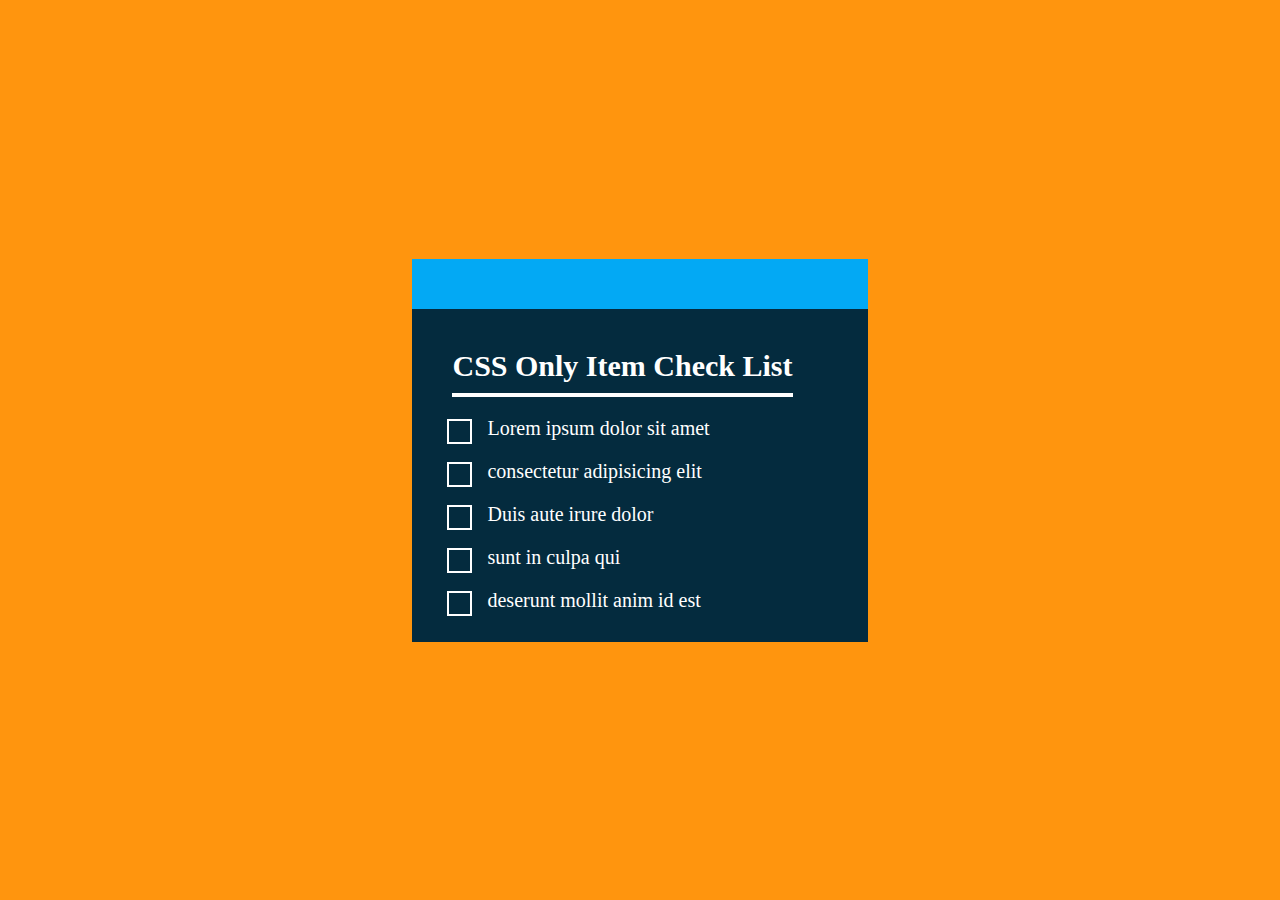
<file: src/blocked/index.html>
<!DOCTYPE html>
<html lang="en">
	<head>
		<title>Website blocked!</title>
		<meta charset="utf-8">
		<meta name="viewport" content="width=device-width, initial-scale=1">
		<link rel="shortcut icon" href="../icons/icon-96.png">
		<link rel="stylesheet" href="theme.css">
	</head>
<body>
	<div class="list">
		<h2>CSS Only Item Check List</h2>
		<label>
			<input type="checkbox" name="">
			<i></i>
			<span>Lorem ipsum dolor sit amet</span>
		</label>
		<label>
			<input type="checkbox" name="">
			<i></i>
			<span>consectetur adipisicing elit</span>
		</label>
		<label>
			<input type="checkbox" name="">
			<i></i>
			<span>Duis aute irure dolor</span>
		</label>
		<label>
			<input type="checkbox" name="">
			<i></i>
			<span>sunt in culpa qui</span>
		</label>
		<label>
			<input type="checkbox" name="">
			<i></i>
			<span>deserunt mollit anim id est</span>
		</label>
	</div>
</body>
</html>
</file>
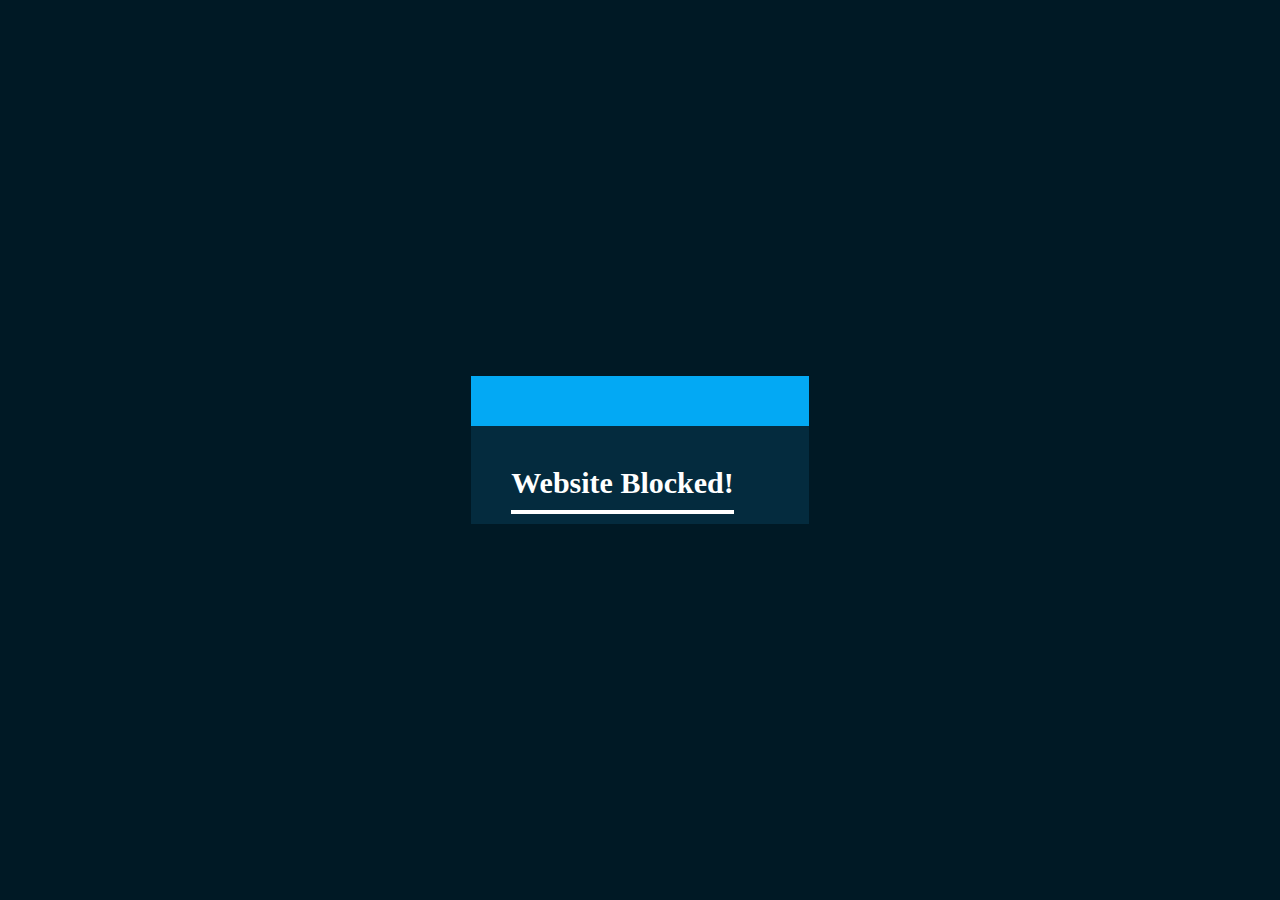
<file: src/blocked/blockpage.html>
<!DOCTYPE html>
<html lang="en">
<head>
    <meta name="viewport" content="width=device-width, initial-scale=1.0">
    <meta charset="UTF-8">
    <title>Website blocked!</title>
    <link rel="stylesheet" href="style.css">
</head>
<body>
    <div class="list">
        <h2>Website Blocked!</h2>
        <div id="tasksChecklist"></div>
    </div>

    <script src="../lib/i18n_helper.js"></script>
    <script src="script.js"></script>
</body>
</html>
</file>
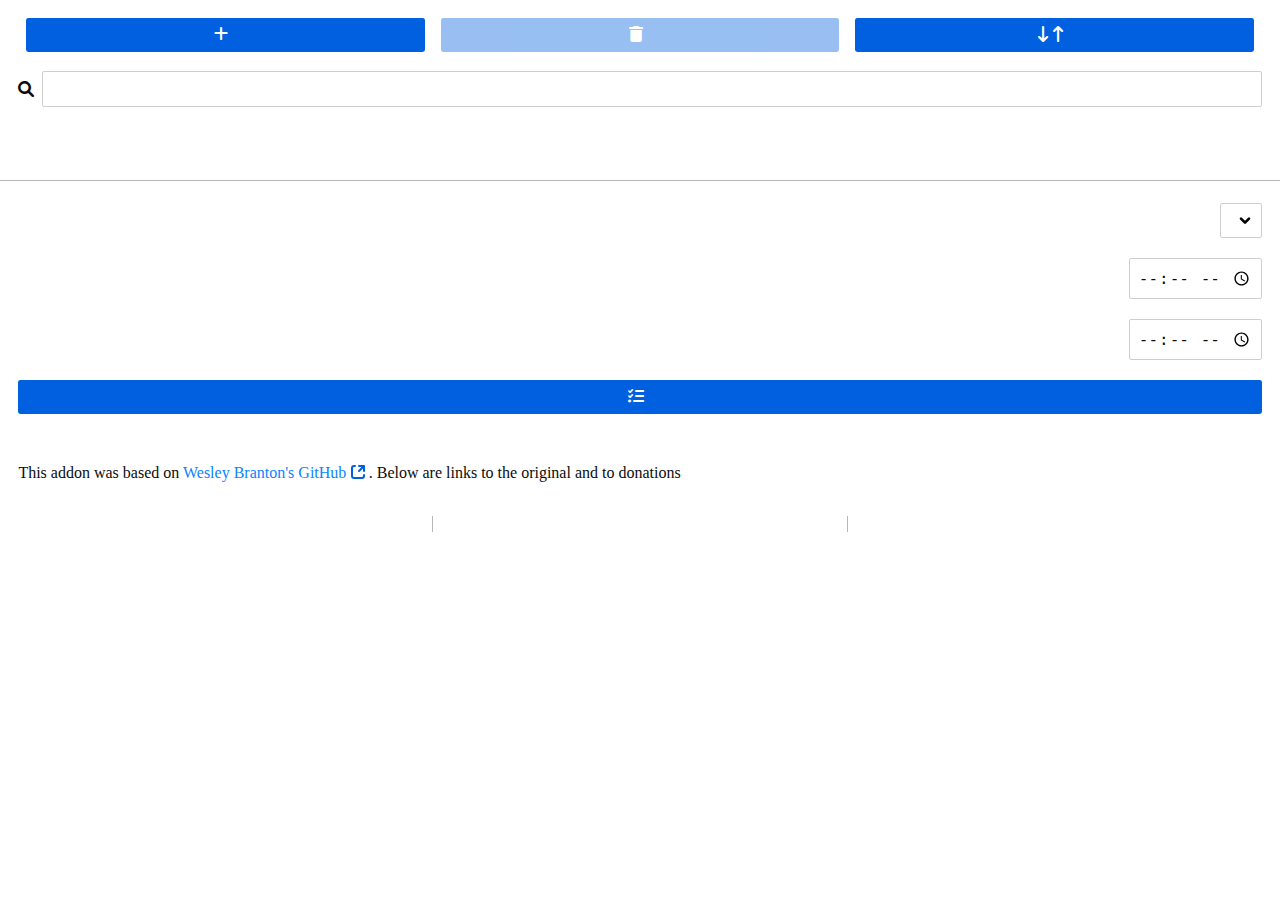
<file: src/options/options.html>
<!-- This Source Code Form is subject to the terms of the Mozilla Public
   - License, v. 2.0. If a copy of the MPL was not distributed with this
   - file, You can obtain one at https://mozilla.org/MPL/2.0/. -->

<!DOCTYPE html>
<html>

<head>
    <title>Website Blocker Options</title>
    <meta charset="utf-8">
    <meta name="viewport" content="width=device-width, initial-scale=1">
    <link rel="shortcut icon" href="../icons/icon-96.png">
    <link rel="stylesheet" href="../lib/new_browser_style.css">
    <link rel="stylesheet" href="../lib/fontawesome/css/fontawesome.css">
    <link rel="stylesheet" href="../lib/fontawesome/css/solid.css">
    <link rel="stylesheet" href="style/theme.css">
</head>

<body class="browser-style">

    <div id="private-browsing-warning" class="panel-section has-help hidden">
        <div class="message-bar warning">
            <span>
                <span data-i18n="bannerPrivateBrowsing"></span>
                <a href="https://github.com/WesleyBranton/Website-Blocker/wiki/Allow-addon-to-run-in-Private-Browsing-mode" target="_blank" class="internal" data-i18n="actionLearnMore"></a>
            </span>
        </div>
    </div>

    <div id="dialog-add" class="dialog hidden">
        <div class="panel-section has-help">
            <strong data-i18n="headerAdd"></strong>
        </div>
        <div class="panel-section has-help">
            <label for="add-mode" data-i18n="addModeLabel"></label>
            <select id="add-mode" style="flex: 2;">
                <option value="domain" selected data-i18n="addModeDomain"></option>
                <option value="subdomain" data-i18n="addModeSubdomain"></option>
                <option value="page" data-i18n="addModePage"></option>
                <option value="custom" data-i18n="addModeCustom"></option>
            </select>
        </div>
        <div class="panel-section has-help">
            <label for="add-url" data-i18n="addUrlLabel"></label>
            <input type="text" id="add-url" placeholder="*.example.com" autocomplete="off" autocorrect="off" autocapitalize="off" spellcheck="false" style="flex: 2;">
        </div>
        <div class="panel-section">
            <div id="error-add" class="error"></div>
            <div>
                <button id="add-help" class="ghost">
                    <i class="fa-solid fa-circle-question"></i>
                    <span data-i18n="actionHelp"></span>
                </button>
                <button id="add-cancel" class="secondary">
                    <i class="fa-solid fa-xmark"></i>
                    <span data-i18n="actionCancel"></span>
                </button>
                <button id="add-finish" class="default">
                    <i class="fa-solid fa-plus"></i>
                    <span data-i18n="actionAdd"></span>
                </button>
            </div>
        </div>
    </div>

    <div id="dialog-delete" class="dialog hidden">
        <div class="panel-section has-help">
            <strong data-i18n="headerDelete"></strong>
        </div>
        <div id="delete-list-container" class="panel-section has-help">
            <ul id="delete-list">
                <!-- Populated by updateDeleteWebsiteList() -->
            </ul>
        </div>
        <div class="panel-section">
            <div class="error" data-i18n="deleteWarning"></div>
            <div>
                <button id="delete-cancel" class="secondary">
                    <i class="fa-solid fa-xmark"></i>
                    <span data-i18n="actionCancel"></span>
                </button>
                <button id="delete-finish" class="default">
                    <i class="fa-solid fa-trash"></i>
                    <span data-i18n="actionDelete"></span>
                </button>
            </div>
        </div>
    </div>

    <div id="dialog-backup" class="dialog hidden">
        <div class="panel-section has-help">
            <strong data-i18n="actionImportAndExport" data-i18n-placeholders="actionImport, actionExport"></strong>
        </div>
        <div class="panel-section">
            <label data-i18n="exportLabel"></label>
            <button id="backup-download" class="default">
                <i class="fa-solid fa-file-export"></i>
                <span data-i18n="actionExport"></span>
            </button>
        </div>
        <div class="panel-section-separator"></div>
        <div class="panel-section">
            <label data-i18n="importLabel"></label>
            <div style="text-align: right;">
                <label id="backup-filename" data-i18n="importNoFile"></label>
                <br>
                <label id="backup-overwrite-container" for="backup-overwrite">
                    <input type="checkbox" id="backup-overwrite">
                    <span data-i18n="importClearExisting"></span>
                </label>
                <br>
                <input id="backup-file" type="file" accept=".json">
                <button id="backup-browse" class="default">
                    <i class="fa-solid fa-folder-open"></i>
                    <span data-i18n="importSelectFile"></span>
                </button>
                <button id="backup-upload" class="default" disabled>
                    <i class="fa-solid fa-file-import"></i>
                    <span data-i18n="actionImport"></span>
                </button>
            </div>
        </div>
        <div class="panel-section-separator"></div>
        <div class="panel-section">
            <div id="error-backup" class="error"></div>
            <div>
                <button id="backup-finish" class="default">
                    <i class="fa-solid fa-xmark"></i>
                    <span data-i18n="actionClose"></span>
                </button>
            </div>
        </div>
    </div>

    <div class="panel-section has-help">
        <div class="button-row">
            <button id='button-add' class="default">
                <i class="fa-solid fa-plus"></i>
                <span data-i18n="actionAdd"></span>
            </button>
            <button id='button-delete' class="default" disabled>
                <i class="fa-solid fa-trash"></i>
                <span data-i18n="actionDelete"></span>
            </button>
            <button id='button-backup' class="default">
                <i class="fa-solid fa-arrow-down-long" style="margin-right: 0;"></i>
                <i class="fa-solid fa-arrow-up-long"></i>
                <span data-i18n="actionImportAndExport" data-i18n-placeholders="actionImport, actionExport"></span>
            </button>
            
        </div>
    </div>
    <div class="panel-section has-help">
        <i class="fa-solid fa-magnifying-glass" style="flex: 0;"></i>
        <div class="button-row" style="flex: 1; margin-left: 0.5em;">
            <input id="search" type="text">
        </div>
    </div>
    <div class="panel-section has-help">
        <strong data-i18n="headerList"></strong>
    </div>
    <div class="panel-section help-row">
        <div id="url-list" class="panel-section panel-section-list"></div>
    </div>
    <div class="panel-section help-row">
        <div id="url-list-empty" class="panel-section" data-i18n="listEmpty"></div>
    </div>
    <div class="panel-section help-row hidden">
        <div id="url-list-notfound" class="panel-section" data-i18n="listEmptySearch"></div>
    </div>

    <form name="settings">
        <div class="panel-section-separator"></div>
        <div class="panel-section has-help">
            <strong data-i18n="headerSettings"></strong>
        </div>
        <div class="panel-section help-row">
            <label for="showError" data-i18n="optionShowError"></label>
            <select id="showError" name="showError">
                <option value="yes" data-i18n="valueYes"></option>
                <option value="no" data-i18n="valueNo"></option>
            </select>
        </div>
        <div class="panel-section help-row">
            <label for="reset-time" data-i18n="optionResetTime"></label>
            <input type="time" id="reset-time" name="resetTime">
        </div>
        <div class="panel-section help-row">
            <label for="task-time" data-i18n="optionTaskTime"></label>
            <input type="time" id="task-time" name="taskTime">
        </div>
        <div class="panel-section help-row">
            <button id="create-tasks-button" class="default">
                <i class="fa-solid fa-tasks"></i>
                <span data-i18n="actionCreateTasks"></span>
            </button>
        </div>
    </form>
    <div class="panel-section has-help">
        <p>This addon was based on <a href="https://github.com/WesleyBranton/Website-Blocker" target="_blank">Wesley Branton's GitHub</a>. Below are links to the original and to donations</p>
    </div>
    <footer class="panel-section panel-section-footer">
        <div>
            <a href="https://github.com/WesleyBranton/Website-Blocker/wiki" target="_blank" class="internal" data-i18n="actionHelp"></a>
        </div>
        <div>
            <a href="https://paypal.me/wbrantonaddons" target="_blank" class="internal" data-i18n="linkDonate"></a>
        </div>
        <div>
            <a id="feedbacklink" class="internal" data-i18n="linkFeedback"></a>
        </div>
    </footer>

    <template id="template-rule">
        <div class="panel-list-item">
            <div class="icon">
                <input type="checkbox" class="checkbox">
            </div>
            <div class="text"></div>
        </div>
    </template>

    <script src="script/class/Website.js"></script>
    <script src="../lib/i18n_helper.js"></script>
    <script src="script/main.js"></script>
</body>

</html>
</file>
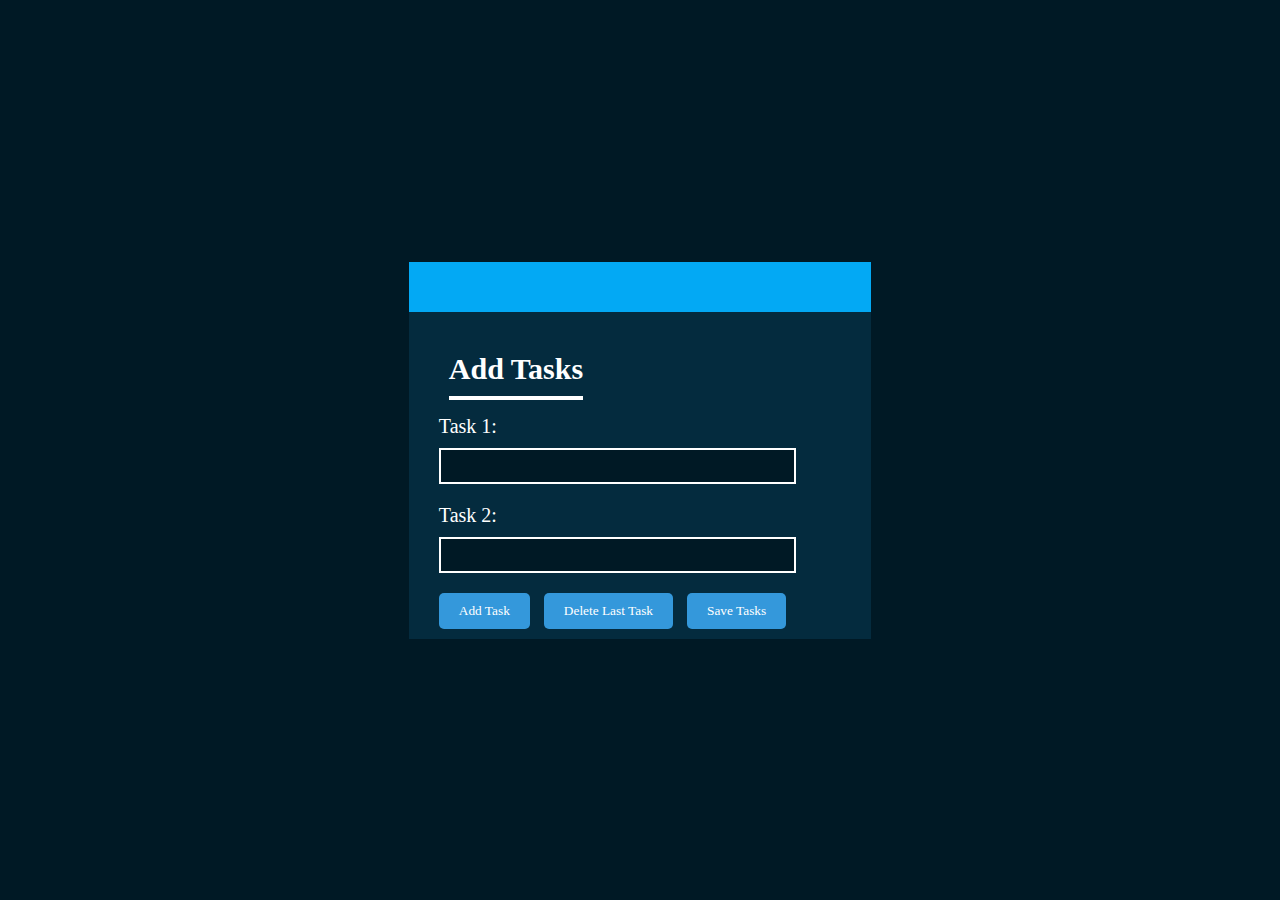
<file: src/tasks/tasks.html>
<!DOCTYPE html>
<html>

<head>
    <title>Tasks!</title>
    <meta charset="utf-8">
    <meta name="viewport" content="width=device-width, initial-scale=1">
    <link rel="shortcut icon" href="../icons/icon-96.png">
    <link rel="stylesheet" href="theme.css">
</head>

<body>
    <div class="list">
        <h2>Add Tasks</h2>
        <form id="tasksForm">
            <!-- Tasks will be dynamically added here via script.js -->
        </form>
        <button type="button" id="addTaskButton">Add Task</button>
        <button type="button" id="deleteTaskButton">Delete Last Task</button>
        <button type="button" id="saveTasksButton">Save Tasks</button>
    </div>

    <script src="../lib/i18n_helper.js"></script>
    <script src="script.js"></script>
</body>

</html>
</file>
<file: src/blocked/theme.css>
* {
    margin: 0;
    padding: 0;
    font-family: consolas;
    box-sizing: border-box;
}

body {
    display: flex;
    justify-content: center;
    align-items: center;
    min-height: 100vh;
    overflow: hidden;
    background: #FF950E;
}

.list {
    padding: 30px 75px 10px 30px;
    position: relative;
    background: #042b3e;
    border-top: 50px solid #03A9F4;
}

h2 {
    color: white;
    font-size: 30px;
    padding: 10px 0;
    margin-left: 10px;
    display: inline-block;
    border-bottom: 4px solid #fff;
}

.list label {
    position: relative;
    display: block;
    margin: 20px 0;
    color: #fff;
    font-size: 20px;
}

.list input[type="checkbox"] {
    -webkit-appearance: none;
}

.list i {
    position: absolute;
    top: 2px;
    display: inline-block;
    width: 25px;
    height: 25px;
    border: 2px solid #fff;
}

.list input[type="checkbox"]:checked ~ i {
    top: 1px;
    border-top: none;
    border-right: none;
    height: 15px;
    width: 25px;
    transform: rotate(-45deg);
}

.list span {
    position: relative;
    left: 40px;
    transition: 0.5s;
}

.list span:before {
    content: '';
    position: absolute;
    top: 50%;
    left: 0;
    width: 100%;
    height: 1px;
    background: #fff;
    transform: translateY(-50%) scaleX(0);
    transform-origin: right;
    transition: transform 0.5s;
}

.list input[type="checkbox"]:checked ~ span {
    color: #154e6b;
}

.list input[type="checkbox"]:checked ~ span:before {
    transform: translateY(-50%) scaleX(1);
    transform-origin: left;
    transition: transform 0.5s;
    transition-delay: 0.5s;
}
</file>
<file: src/blocked/style.css>
*
{
    margin: 0;
    padding: 0;
    font-family: consolas;
    box-sizing: border-box;
}
body
{
    display: flex;
    justify-content: center;
    align-items: center;
    min-height: 100vh;
    overflow: hidden;
    background: #001925;
}
.list
{
    padding: 30px 75px 10px 30px;
    position: relative;
    background: #042b3e;
    border-top: 50px solid #03A9F4;
}
h2
{
    color: #fff;
    font-size: 30px;
    padding: 10px 0;
    margin-left: 10px;
    display: inline-block;
    border-bottom: 4px solid #fff;
}
.list label
{
    position: relative;
    display: block;
    margin: 40px 0;
    color: #fff;
    font-size: 24px;
}
.list input[type="checkbox"]
{
    -webkit-appearance: none;
}
.list i
{
    position: absolute;
    top: 2px;
    display: inline-block;
    width: 25px;
    height: 25px;
    border: 2px solid #fff;
}
.list input[type="checkbox"]:checked ~ i
{
    top: 1px;
    border-top: none;
    border-right: none;
    height: 15px;
    width: 25px;
    transform: rotate(-45deg);
}
.list span
{
    position: relative;
    left: 40px;
    transition: 0.5s;
}
.list span:before
{
    content: '';
    position: absolute;
    top: 50%;
    left: 0;
    width: 100%;
    height: 1px;
    background: #fff;
    transform: translateY(-50%) scaleX(0);
    transform-origin: right;
    transition: transform 0.5s;
}
.list input[type="checkbox"]:checked ~ span
{
    color: #154e6b;
}
.list input[type="checkbox"]:checked ~ span:before
{
    transform: translateY(-50%) scaleX(1);
    transform-origin: left;
    transition: transform 0.5s;
    transition-delay: 0.5s;
}
</file>
<file: src/lib/new_browser_style.css>
/* This Source Code Form is subject to the terms of the Mozilla Public
 * License, v. 2.0. If a copy of the MPL was not distributed with this
 * file, You can obtain one at https://mozilla.org/MPL/2.0/. */

/* Version 2.0
 * GitHub Source: https://github.com/WesleyBranton/New-Browser-Style
 * Documentation: https://wesleybranton.github.io/New-Browser-Style/
 * Release Notes: https://github.com/WesleyBranton/New-Browser-Style/releases/tag/v2.0 */

/* Variables */
:root {
    /* Colors */
    --grey-10: rgb(249, 249, 250);
    --grey-10-a10: rgba(249, 249, 250, 0.1);
    --grey-10-a20: rgba(249, 249, 250, 0.2);
    --grey-10-a30: rgba(249, 249, 250, 0.3);
    --grey-10-a40: rgba(249, 249, 250, 0.4);
    --grey-10-a50: rgba(249, 249, 250, 0.5);
    --grey-10-a60: rgba(249, 249, 250, 0.6);
    --grey-10-a70: rgba(249, 249, 250, 0.7);
    --grey-10-a80: rgba(249, 249, 250, 0.8);
    --grey-10-a90: rgba(249, 249, 250, 0.9);
    --grey-20: rgb(237, 237, 240);
    --grey-30: rgb(215, 215, 219);
    --grey-40: rgb(177, 177, 179);
    --grey-50: rgb(115, 115, 115);
    --grey-60: rgb(74, 74, 79);
    --grey-70: rgb(56, 56, 61);
    --grey-80: rgb(42, 42, 46);
    --grey-90: rgb(12, 12, 13);
    --grey-90-a10: rgba(12, 12, 13, 0.1);
    --grey-90-a20: rgba(12, 12, 13, 0.2);
    --grey-90-a30: rgba(12, 12, 13, 0.3);
    --grey-90-a40: rgba(12, 12, 13, 0.4);
    --grey-90-a50: rgba(12, 12, 13, 0.5);
    --grey-90-a60: rgba(12, 12, 13, 0.6);
    --grey-90-a70: rgba(12, 12, 13, 0.7);
    --grey-90-a80: rgba(12, 12, 13, 0.8);
    --grey-90-a90: rgba(12, 12, 13, 0.9);
    --blue-40: rgb(69, 161, 255);
    --blue-40-a30: rgb(69, 161, 255, 0.3);
    --blue-50: rgb(10, 132, 255);
    --blue-50-a10: rgba(10, 132, 255, 0.1);
    --blue-50-a20: rgba(10, 132, 255, 0.2);
    --blue-50-a30: rgba(10, 132, 255, 0.3);
    --blue-60: rgb(0, 96, 223);
    --blue-70: rgb(0, 62, 170);
    --blue-80: rgb(0, 34, 117);
    --blue-90: rgb(0, 15, 64);
    --green-50: rgb(48, 230, 11);
    --green-60: rgb(18, 188, 0);
    --green-70: rgb(5, 139, 0);
    --green-80: rgb(0, 101, 4);
    --green-90: rgb(0, 55, 6);
    --yellow-50: rgb(255, 233, 0);
    --yellow-60: rgb(215, 182, 0);
    --yellow-60-a30: rgba(215, 182, 0, 0.3);
    --yellow-70: rgb(164, 127, 0);
    --yellow-80: rgb(113, 81, 0);
    --yellow-90: rgb(62, 40, 0);
    --red-50: rgb(255, 0, 57);
    --red-60: rgb(215, 0, 34);
    --red-60-a30: rgba(215, 0, 34, 0.3);
    --red-70: rgb(164, 0, 15);
    --red-80: rgb(90, 0, 2);
    --red-90: rgb(62, 2, 0);
    --purple-60: #8000d7;

    /* Icons */
    --warning-icon: url('data:image/svg+xml;utf8,<svg xmlns="http://www.w3.org/2000/svg" width="16" height="16" viewBox="0 0 16 16"><path fill="black" d="M14.742 12.106L9.789 2.2a2 2 0 0 0-3.578 0l-4.953 9.91A2 2 0 0 0 3.047 15h9.905a2 2 0 0 0 1.79-2.894zM7 5a1 1 0 0 1 2 0v4a1 1 0 0 1-2 0zm1 8.25A1.25 1.25 0 1 1 9.25 12 1.25 1.25 0 0 1 8 13.25z"></path></svg>');
    --error-icon: url('data:image/svg+xml;utf8,<svg xmlns="http://www.w3.org/2000/svg" width="16" height="16" viewBox="0 0 16 16"><path fill="white" d="M6.586 8l-2.293 2.293a1 1 0 0 0 1.414 1.414L8 9.414l2.293 2.293a1 1 0 0 0 1.414-1.414L9.414 8l2.293-2.293a1 1 0 1 0-1.414-1.414L8 6.586 5.707 4.293a1 1 0 0 0-1.414 1.414L6.586 8zM8 0a8 8 0 1 1 0 16A8 8 0 0 1 8 0z"></path></svg>');
    --info-icon: url('data:image/svg+xml;utf8,<svg xmlns="http://www.w3.org/2000/svg" width="16" height="16" viewBox="0 0 16 16"><path fill="black" d="M8 1a7 7 0 1 0 7 7 7.008 7.008 0 0 0-7-7zm0 13a6 6 0 1 1 6-6 6.007 6.007 0 0 1-6 6zm0-7a1 1 0 0 0-1 1v3a1 1 0 1 0 2 0V8a1 1 0 0 0-1-1zm0-3.188A1.188 1.188 0 1 0 9.188 5 1.188 1.188 0 0 0 8 3.812z"></path></svg>');
    --check-icon: url('data:image/svg+xml;utf8,<svg xmlns="http://www.w3.org/2000/svg" width="16" height="16" viewBox="0 0 16 16"><path fill="black" d="M6 14a1 1 0 0 1-.707-.293l-3-3a1 1 0 0 1 1.414-1.414l2.157 2.157 6.316-9.023a1 1 0 0 1 1.639 1.146l-7 10a1 1 0 0 1-.732.427A.863.863 0 0 1 6 14z"></path></svg>');
    --link-icon: url('data:image/svg+xml;utf8,<svg xmlns="http://www.w3.org/2000/svg" width="16" height="16" viewBox="0 0 16 16"><path fill="rgb(0, 96, 223)" d="M5 1H4a3 3 0 0 0-3 3v8a3 3 0 0 0 3 3h8a3 3 0 0 0 3-3v-1a1 1 0 0 0-2 0v1a1 1 0 0 1-1 1H4a1 1 0 0 1-1-1V4a1 1 0 0 1 1-1h1a1 1 0 1 0 0-2z"></path><path fill="rgb(0, 96, 223)" d="M14.935 1.618A1 1 0 0 0 14.012 1h-5a1 1 0 1 0 0 2h2.586L8.305 6.293A1 1 0 1 0 9.72 7.707l3.293-3.293V7a1 1 0 1 0 2 0V2a1 1 0 0 0-.077-.382z"></path></svg>');

    /* Fixed color skinning */
    --text-color: var(--secondary-color);
    --border-color: var(--secondary-color-3);
    --container-shadow: var(--grey-90-a10);

    --tab-button-border: var(--secondary-color-2);
    --tab-button-color-selected: var(--primary-color-2);
    --tab-button-background-hover: var(--secondary-color-1);
    --tab-button-background-active: var(--secondary-color-2);

    --focus-color: var(--primary-color-1);
    --focus-color-fade: var(--primary-color-1-fade);

    --button-primary-text: white;
    --button-primary-background: var(--primary-color-2);
    --button-primary-background-hover: var(--primary-color-3);
    --button-primary-background-active: var(--primary-color-4);

    --button-secondary-text: var(--secondary-color);
    --button-secondary-background: var(--secondary-color-1);
    --button-secondary-background-hover: var(--secondary-color-2);
    --button-secondary-background-active: var(--secondary-color-3);

    --button-ghost-text: var(--secondary-color-4);
    --button-ghost-background-hover: var(--secondary-color-1);
    --button-ghost-background-active: var(--secondary-color-2);

    --input-border-color: var(--secondary-color-2);
    --input-border-color-hover: var(--border-color);
    --input-border-color-focus: var(--primary-color-1);

    --list-item-hover: var(--secondary-color-1);
    --list-item-active: var(--secondary-color-2);
    --list-item-shortcut-text: var(--grey-50);
}

:root,
:root.browser-style-light {
    --down-icon: url('data:image/svg+xml;utf8,<svg xmlns="http://www.w3.org/2000/svg" width="12" height="12" viewBox="0 0 12 12"><path fill="black" d="M6 9a1 1 0 0 1-.707-.293l-3-3a1 1 0 0 1 1.414-1.414L6 6.586l2.293-2.293a1 1 0 0 1 1.414 1.414l-3 3A1 1 0 0 1 6 9z"></path></svg>');

    --body-background: var(--grey-10);
    --container-background: white;
    --text-color-fade: var(--grey-60);

    --primary-color-1: var(--blue-50);
    --primary-color-1-fade: var(--blue-50-a30);
    --primary-color-2: var(--blue-60);
    --primary-color-3: var(--blue-70);
    --primary-color-4: var(--blue-80);

    --secondary-color: var(--grey-90);
    --secondary-color-1: var(--grey-90-a10);
    --secondary-color-2: var(--grey-90-a20);
    --secondary-color-3: var(--grey-90-a30);
    --secondary-color-4: var(--grey-90-a80);

    --input-background: white;
}

:root.browser-style-dark {
    --down-icon: url('data:image/svg+xml;utf8,<svg xmlns="http://www.w3.org/2000/svg" width="12" height="12" viewBox="0 0 12 12"><path fill="white" d="M6 9a1 1 0 0 1-.707-.293l-3-3a1 1 0 0 1 1.414-1.414L6 6.586l2.293-2.293a1 1 0 0 1 1.414 1.414l-3 3A1 1 0 0 1 6 9z"></path></svg>');

    --body-background: rgb(28, 27, 33);
    --container-background: rgb(35, 34, 42);
    --text-color-fade: var(--grey-40);

    --primary-color-1: var(--blue-40);
    --primary-color-1-fade: var(--blue-40-a30);
    --primary-color-2: var(--blue-50);
    --primary-color-3: var(--blue-60);
    --primary-color-4: var(--blue-70);

    --secondary-color: var(--grey-10);
    --secondary-color-1: var(--grey-10-a10);
    --secondary-color-2: var(--grey-10-a20);
    --secondary-color-3: var(--grey-10-a30);
    --secondary-color-4: var(--grey-10-a80);

    --input-background: var(--secondary-color-1);
}

@media (prefers-color-scheme: dark) {
    :root {
        --down-icon: url('data:image/svg+xml;utf8,<svg xmlns="http://www.w3.org/2000/svg" width="12" height="12" viewBox="0 0 12 12"><path fill="white" d="M6 9a1 1 0 0 1-.707-.293l-3-3a1 1 0 0 1 1.414-1.414L6 6.586l2.293-2.293a1 1 0 0 1 1.414 1.414l-3 3A1 1 0 0 1 6 9z"></path></svg>');

        --body-background: rgb(28, 27, 33);
        --container-background: rgb(35, 34, 42);
        --text-color-fade: var(--grey-40);

        --primary-color-1: var(--blue-40);
        --primary-color-1-fade: var(--blue-40-a30);
        --primary-color-2: var(--blue-50);
        --primary-color-3: var(--blue-60);
        --primary-color-4: var(--blue-70);

        --secondary-color: var(--grey-10);
        --secondary-color-1: var(--grey-10-a10);
        --secondary-color-2: var(--grey-10-a20);
        --secondary-color-3: var(--grey-10-a30);
        --secondary-color-4: var(--grey-10-a80);

        --input-background: var(--secondary-color-1);
    }
}

/* Page reset */
body {
    background: var(--container-background);
    box-sizing: border-box;
    cursor: default;
    margin: 0;
    padding: 0;
    user-select: none;
    color: var(--text-color);
    font-size: 1em;
}

body.browser-style-page {
    background: var(--body-background);
}

body.browser-style-page > .browser-style-container {
    background: var(--container-background);
    width: 95%;
    max-width: 66rem;
    max-width: max(66rem, 1000px);
    margin: 1rem auto;
    padding: 1rem;
    box-sizing: border-box;
    box-shadow: 0 0.05rem 0.25rem var(--container-shadow);
    border-radius: 0.25rem;
}

button::-moz-focus-inner {
    border: 0 !important;
    outline: 0 !important;
}

select:-moz-focusring {
    color: transparent;
    text-shadow: 0 0 0 #000;
}

select:-moz-focusring * {
    text-shadow: none;
}

/* Section */
.browser-style .panel-section-separator {
    background: var(--border-color);
    height: 1px;
    height: max(1px, 0.05rem);
}

.browser-style .panel-section-separator.dashed {
    background: none;
    border-top: dashed var(--border-color);
    height: 1px;
    height: max(1px, 0.05rem);
}
.browser-style .panel-section-separator.dotted {
    background: none;
    border-top: 3px dotted var(--border-color);
    border-top: max(3px, 0.15rem) dotted var(--border-color);
}
.browser-style .panel-section-separator.rounded {
    background: none;
    border-top: 5px solid var(--border-color);
    border-top: max(5px, 0.25rem) solid var(--border-color);
    border-radius: 0.15rem;
}

.browser-style .panel-section {
    align-items: center;
    box-sizing: border-box;
    display: flex;
    margin: auto;
    padding: 1.15rem;
    width: 100%;
}

.browser-style .panel-section:not(.panel-section-header):not(.panel-section-list) *:first-child {
    flex: 1;
}

.browser-style .panel-section.has-help {
    padding-bottom: 0;
}

.browser-style .help-row {
    color: var(--text-color-fade);
    padding: 0.25em 1.15rem 1em 1.15rem;
}

/* Special section */
.browser-style .panel-section.note {
    border: 1px solid var(--border-color);
    border: max(1px, 0.05rem) solid var(--border-color);
    color: var(--text-color-fade);
    font-style: italic;
}

/* Header */
.browser-style .panel-section-header .icon-section-header {
    height: 2em;
    max-height: 128px;
    width: 2em;
    max-width: 128px;
    margin-right: 1em;
}

.browser-style .panel-section-header .text-section-header {
    flex: 1;
    font-size: 1.4em;
}

/* Footer */
.browser-style .panel-section-footer {
    background: none;
    border: none;
    height: auto;
}

.browser-style .panel-section-footer * {
    flex: 1;
}

/* Tabs */
.browser-style .panel-section-tabs {
    display: flex;
}

.browser-style .panel-section-tabs-button {
    background: none;
    border: 2px solid transparent;
    border: max(2px, 0.1rem) solid transparent;
    cursor: pointer;
    flex: 1;
    padding: 0.35em;
    color: var(--text-color);
}

.browser-style .tall .panel-section-tabs-button {
    min-height: 3em;
}

.browser-style .panel-section-tabs-button:hover,
.browser-style .panel-section-tabs-button.hover {
    background: var(--tab-button-background-hover);
    border-bottom-color: var(--tab-button-border);
}

.browser-style .panel-section-tabs-button:active,
.browser-style .panel-section-tabs-button.active,
.browser-style .panel-section-tabs-button.pressed {
    background: var(--tab-button-background-active);
    border-bottom-color: var(--tab-button-border);
}

.browser-style .panel-section-tabs-button.selected:hover,
.browser-style .panel-section-tabs-button.selected.hover {
    background: var(--tab-button-background-hover);
}

.browser-style .panel-section-tabs-button.selected:active,
.browser-style .panel-section-tabs-button.selected.active,
.browser-style .panel-section-tabs-button.selected.pressed {
    background: var(--tab-button-background-active);
}

.browser-style .panel-section-tabs-button.selected {
    border-bottom-color: var(--tab-button-color-selected);
    color: var(--tab-button-color-selected);
}

.browser-style .panel-section-tabs-separator {
    background-color: var(--border-color);
    width: 1px;
    width: max(1px, 0.05rem);
    z-index: 99;
}

/* Links */
.browser-style a {
    color: var(--primary-color-1);
    text-decoration: none;
}

.browser-style a:hover,
.browser-style a.hover {
    text-decoration: underline;
}

.browser-style a:active,
.browser-style a.active,
.browser-style a.pressed {
    color: var(--primary-color-3);
}

.browser-style a:visited,
.browser-style a.visited {
    color: var(--purple-60);
}

.browser-style a:focus,
.browser-style a.focus,
.browser-style a.focused {
    box-shadow: 0 0 0 0.1rem var(--focus-color), 0 0 0 0.3rem var(--focus-color-fade);
}

.browser-style a:not(.internal)[href*="//"]::after,
.browser-style a.external::after {
    background-image: var(--link-icon);
    background-repeat: no-repeat;
    background-size: contain;
    content: "";
    display: inline-block;
    height: 1em;
    width: 1em;
    vertical-align: middle;
    margin: -.3rem .15rem 0 .25rem;
}

/* Buttons */
.browser-style button {
    border: none;
    border-radius: 0.15rem;
    cursor: pointer;
    min-width: 8.8rem;
    padding: 0.5em;
    text-align: center;
    width: auto;
    font-size: 1em;
}

.browser-style button:disabled {
    cursor: not-allowed;
    opacity: 0.4;
}

.browser-style button.micro {
    min-width: 0;
    padding: 0.25em 0.5em;
}

.browser-style button.puffy {
    border-radius: 0.25rem;
    padding: 1em 1.2em;
}

.browser-style button.default {
    background: var(--button-primary-background);
    color: var(--button-primary-text);
}

.browser-style button.default:enabled:hover,
.browser-style button.default:enabled.hover {
    background: var(--button-primary-background-hover);
}

.browser-style button.default:enabled:active,
.browser-style button.default:enabled.active,
.browser-style button.default:enabled.pressed {
    background: var(--button-primary-background-active);
}

.browser-style button:enabled:focus,
.browser-style button:enabled.focus,
.browser-style button:enabled.focused,
.browser-style .panel-section-tabs-button:focus,
.browser-style .panel-section-tabs-button.focus,
.browser-style .panel-section-tabs-button.focused,
.browser-style .panel-list-item:focus,
.browser-style .panel-list-item.focus,
.browser-style .panel-list-item.focused {
    box-shadow: 0 0 0 0.05rem var(--focus-color) inset, 0 0 0 0.05rem var(--focus-color), 0 0 0 0.2rem var(--focus-color-fade);
}

.browser-style button.secondary {
    background: var(--button-secondary-background);
    color: var(--button-secondary-text);
}

.browser-style button.secondary:enabled:hover,
.browser-style button.secondary:enabled.hover {
    background: var(--button-secondary-background-hover);
}

.browser-style button.secondary:enabled:active,
.browser-style button.secondary:enabled.active,
.browser-style button.secondary:enabled.pressed {
    background: var(--button-secondary-background-active);
}

.browser-style button.ghost {
    background: none;
    color: var(--button-ghost-text);
    min-width: 0;
}

.browser-style button.ghost:enabled:hover,
.browser-style button.ghost:enabled.hover {
    background: var(--button-ghost-background-hover);
}

.browser-style button.ghost:enabled:active,
.browser-style button.ghost:enabled.active,
.browser-style button.ghost:enabled.pressed {
    background: var(--button-ghost-background-active);
}

.browser-style button.expander {
    background-image: var(--down-icon);
    background-position: center;
    background-repeat: no-repeat;
    background-size: 1em;
    height: 2em;
    width: 2em;
    padding: 0;
    min-width: 0 !important;
}

/* Text input & Selects */
.browser-style input:not([type="radio"]):not([type="checkbox"]):not([type="range"]),
.browser-style select,
.browser-style textarea {
    border: 1px solid var(--input-border-color);
    border: max(1px, 0.05rem) solid var(--input-border-color);
    border-radius: 0.15rem;
    padding: 0.5em;
    width: auto;
    font-size: 1rem;
    background: var(--input-background);
    color: var(--text-color);
}

.browser-style input:hover,
.browser-style input.hover,
.browser-style select:hover,
.browser-style select.hover,
.browser-style textarea:hover,
.browser-style textarea.hover {
    border-color: var(--input-border-color-hover);
}

.browser-style input:focus,
.browser-style input.focus,
.browser-style input.focused,
.browser-style select:focus,
.browser-style select.focus,
.browser-style select.focused,
.browser-style textarea:focus,
.browser-style textarea.focus,
.browser-style textarea.focused {
    border-color: var(--input-border-color-focus);
    box-shadow: 0 0 0 0.1rem var(--focus-color), 0 0 0 0.3rem var(--focus-color-fade);
}

.browser-style input.warning,
.browser-style select.warning,
.browser-style textarea.warning {
    border-color: var(--yellow-60);
    box-shadow: 0 0 0 0.1rem var(--yellow-60), 0 0 0 0.3rem var(--yellow-60-a30);
}

.browser-style input.error,
.browser-style select.error,
.browser-style textarea.error {
    border-color: var(--red-60);
    box-shadow: 0 0 0 0.1rem var(--red-60), 0 0 0 0.3rem var(--red-60-a30);
}

.browser-style select {
    -moz-appearance: none;
    appearance: none;
    background-image: var(--down-icon);
    background-position: left calc(100% - 0.5em) bottom 50%;
    background-size: 1em;
    background-repeat: no-repeat;
    cursor: pointer;
    padding-right: 2em;
}

.browser-style option {
    color: black;
}

.browser-style input[type="radio"],
.browser-style input[type="checkbox"] {
    cursor: pointer;
}

/* Message bars */
.browser-style .message-bar {
    align-items: center;
    background-position: left 0.5em bottom 50%;
    background-repeat: no-repeat;
    background-size: 1em;
    border-radius: 0.25rem;
    box-sizing: border-box;
    display: flex;
    margin: 0.3em 0;
    padding: 0.5em 0.2em 0.5em 2em;
    text-align: left;
    width: auto;
}

.browser-style .message-bar.general {
    background-color: var(--grey-30);
    background-image: var(--info-icon);
    color: black;
}

.browser-style .message-bar.success {
    background-color: var(--green-50);
    background-image: var(--check-icon);
    color: black;
}

.browser-style .message-bar.warning {
    background-color: var(--yellow-50);
    background-image: var(--warning-icon);
    color: black;
}

.browser-style .message-bar.error {
    background-color: var(--red-60);
    background-image: var(--error-icon);
    color: white;
}

/* List/Menu */
.browser-style .panel-section-list {
    flex-direction: column;
    padding: 0.2em 0;
}

.browser-style .panel-list-item {
    align-items: center;
    border-radius: 0.1rem;
    box-sizing: border-box;
    display: flex;
    flex-direction: row;
    padding: 0.2em 1.05em;
    width: 100%;
}

.browser-style .panel-list-item:not(.disabled):hover,
.browser-style .panel-list-item:not(.disabled).hover {
    background: var(--list-item-hover);
}

.browser-style .panel-list-item:not(.disabled):active,
.browser-style .panel-list-item:not(.disabled).active,
.browser-style .panel-list-item:not(.disabled).pressed {
    background: var(--list-item-active);
}

.browser-style .panel-list-item.disabled {
    opacity: 0.4;
}

.browser-style .panel-list-item .text {
    flex: 1;
}

.browser-style .panel-list-item .text-shortcut {
    color: var(--list-item-shortcut-text);
    font-size: 0.8em;
}

.browser-style .panel-section-list .panel-section-separator {
    margin: 0.15em 0;
    width: 100%;
}
</file>
<file: src/options/style/theme.css>
/* This Source Code Form is subject to the terms of the Mozilla Public
 * License, v. 2.0. If a copy of the MPL was not distributed with this
 * file, You can obtain one at https://mozilla.org/MPL/2.0/. */

.panel-section-list :first-child {
    flex: unset !important;
}

.button-row {
    display: flex;
}

.button-row > button {
    flex: 1;
    margin: 0 0.5em;
}

#url-list {
    max-height: 300px;
    overflow: auto;
}

#url-list-empty,
#url-list-notfound {
    padding: 4px 0;
    font-style: italic;
}

#backup-file {
    visibility: hidden !important;
    width: 0px;
}

.hidden {
    display: none !important;
}

.error {
    color: red;
}

.dialog {
    margin: auto 16px;
    border: 1px solid var(--secondary-color-3);
    padding: 0 0.5em;
}

#search:disabled {
    cursor: not-allowed;
}

#backup-overwrite-container {
    display: inline-flex;
    align-items: center;
    width: max-content;
    margin: 0.5em 0;
}

#backup-overwrite {
    margin-right: 1em;
}

button > .fa-solid {
    margin-right: 0.5em;
}

#delete-list-container {
    max-height: 10em;
    overflow-y: auto;
    align-items: unset;
    padding-top: 0;
    margin-top: 1.15rem;
}

#delete-list {
    margin: 0;
}

.panel-section-footer > div {
    border-left: 1px solid var(--border-color);
    padding: 0.5em;
    text-align: center;
}

.panel-section-footer a {
    cursor: pointer;
}

.panel-section-footer > div:first-of-type {
    border: none;
}
</file>
<file: src/tasks/theme.css>
* {
    margin: 0;
    padding: 0;
    font-family: consolas;
    box-sizing: border-box;
}

body {
    display: flex;
    justify-content: center;
    align-items: center;
    min-height: 100vh;
    overflow: hidden;
    background: #001925;
}

.list {
    padding: 30px 75px 10px 30px;
    position: relative;
    background: #042b3e;
    border-top: 50px solid #03A9F4;
}

h2 {
    color: white;
    font-size: 30px;
    padding: 10px 0;
    margin-left: 10px;
    display: inline-block;
    border-bottom: 4px solid #fff;
    margin-bottom: 15px;
}

label {
    color: #fff;
    font-size: 20px;
    display: block;
    margin-bottom: 5px;
}

input[type="text"] {
    width: 100%;
    padding: 8px;
    margin: 5px 0 20px 0;
    box-sizing: border-box;
    color: white;
    background-color: #001925;
    border: 2px solid white;
}

button {
    background-color: #3498db; /* Adjusted button color */
    color: white;
    padding: 10px 20px;
    border: none;
    border-radius: 5px;
    cursor: pointer;
    margin-right: 10px; /* Added margin to buttons for separation */
}
</file>
<file: src/lib/fontawesome/css/solid.css>
/*!
 * Font Awesome Free 6.0.0 by @fontawesome - https://fontawesome.com
 * License - https://fontawesome.com/license/free (Icons: CC BY 4.0, Fonts: SIL OFL 1.1, Code: MIT License)
 * Copyright 2022 Fonticons, Inc.
 */
:root, :host {
  --fa-font-solid: normal 900 1em/1 "Font Awesome 6 Free"; }

@font-face {
  font-family: 'Font Awesome 6 Free';
  font-style: normal;
  font-weight: 900;
  font-display: block;
  src: url("../webfonts/fa-solid-900.woff2") format("woff2"), url("../webfonts/fa-solid-900.ttf") format("truetype"); }

.fas,
.fa-solid {
  font-family: 'Font Awesome 6 Free';
  font-weight: 900; }
</file>
